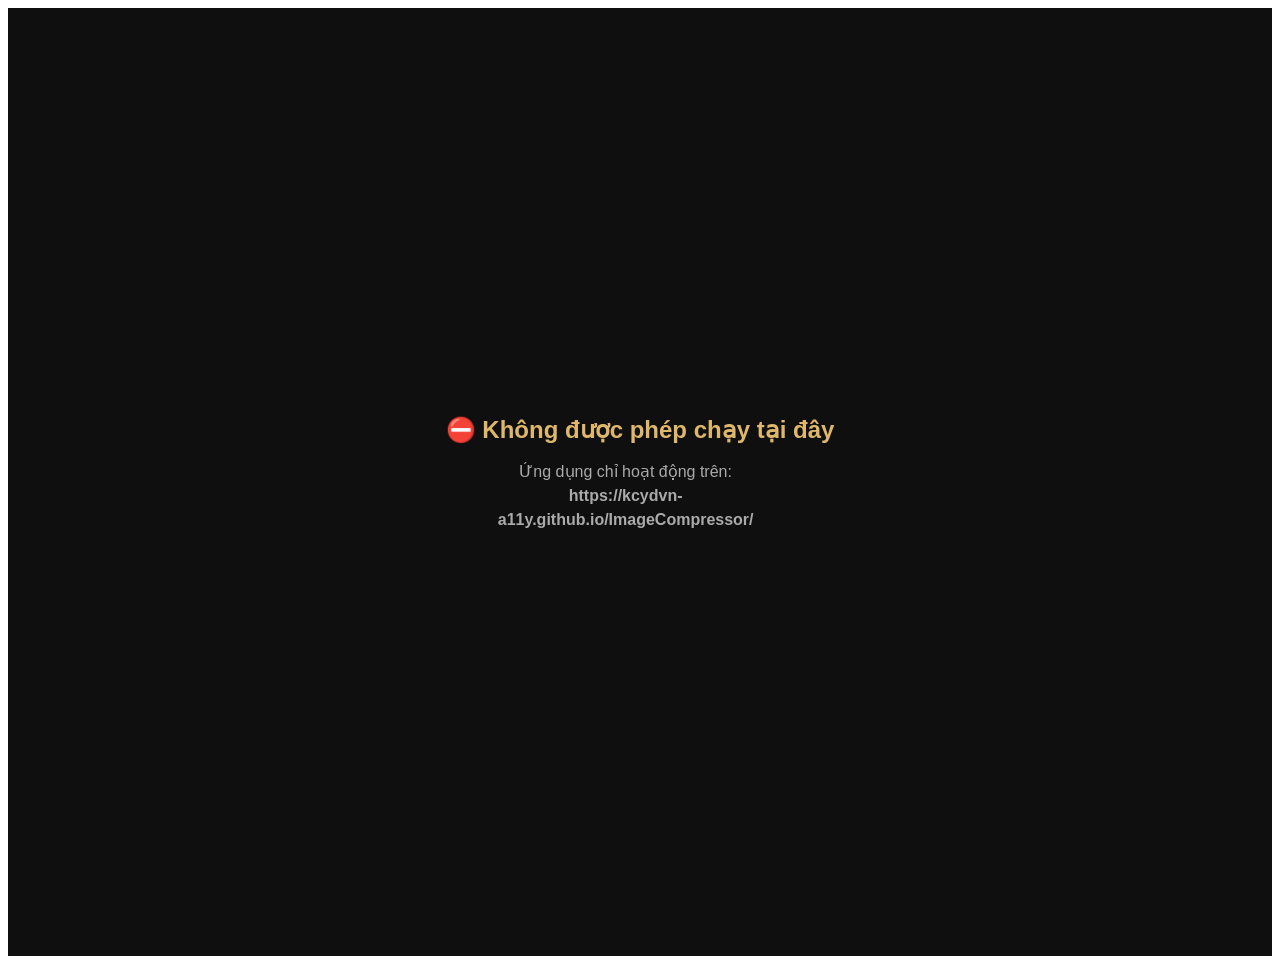
<file: index.html>
<!DOCTYPE html>
<html lang="en">
<head>
    <meta charset="UTF-8">
    <meta name="viewport" content="width=device-width, initial-scale=1.0, maximum-scale=1.0, user-scalable=no">
    <meta name="description" content="Công cụ nén ảnh offline chuyên nghiệp hỗ trợ JPEG, PNG, GIF, WebP, BMP, TIFF, HEIC">
    <meta name="keywords" content="nén ảnh, tối ưu hóa hình ảnh, Dim Paris">
    <meta name="author" content="YT Paris Fashion">
    <title data-lang="title">Professional Offline Image Compression - ThaiThong</title>
    <link rel="stylesheet" href="script/styles.css">
    <link rel="icon" type="image/png" href="script/aap1.jpg">
    <link href="https://fonts.googleapis.com/css2?family=Playfair+Display:wght@400;700&display=swap" rel="stylesheet">
</head>
<body>
    <div class="container">
        <!-- Language Switcher -->
        <div class="lang-switcher">
            <select id="langSelect" onchange="switchLanguage(this.value)">
                <option value="vi" data-flag="script/vn.png" title="VI">Vietnamese (VI)</option>
                <option value="en" selected data-flag="script/en.png" title="EN">English (EN)</option>
                <option value="fr" data-flag="script/fr.png" title="FR">French (FR)</option>
            </select>
        </div>

        <!-- Header -->
        <div class="header">
            <img src="script/YT-logo-500x281.png" alt="Dim Paris Logo" class="logo" loading="lazy">
            <h1 data-lang="headerTitle">Image Optimization Tool</h1>
        </div>
        <p data-lang="description1">Supports compression while preserving formats: JPEG, PNG, GIF, WebP, BMP, TIFF, HEIC with high quality.</p>
        <p data-lang="description2">Upload images, wait for compression to complete, and use the slider to compare.</p>

        <!-- Main Upload Zone -->
        <div class="upload-area" id="uploadArea">
            <input type="file" id="imageInput" accept="image/*" multiple>
            <p data-lang="uploadText">Drag and drop images here or click to select</p>
        </div>

        <!-- Image Table Details -->
        <div class="image-table" id="imageTable" style="display: none;">
            <div class="table-header">
                <span id="headerFileName">File Name</span>
                <span id="headerOriginalSize">Original Size</span>
                <span id="headerOriginalFileSize">Original File Size</span>
                <span id="headerResizedSize">Resized Size</span>
                <span id="headerCompressedSize">Compressed Size</span>
            </div>
            <div class="table-body" id="tableBody"></div>
        </div>

        <!-- Summary -->
        <div class="size-summary" id="sizeSummary" style="display: none;">
            <div id="totalOriginalSize"></div>
            <div id="totalCompressedFooter"></div>
        </div>

        <!-- Preview & Editor Section -->
        <div class="preview-section" id="previewSection" style="display: none;">
            <div class="preview" id="preview">
                <div class="preview-header">
                    <button onclick="saveAllCompressedImages()" class="save-all-btn" data-lang="saveAllBtn">Save All Images</button>
                    <button onclick="compressAllImages()" class="compress-main-btn" data-lang="compressAllBtn">⚡ Compress All</button>
                </div>
                <div class="comparison">
                    <div class="image-box">
                        <h3 data-lang="compareTitle">Compare Images</h3>
                        <div class="slider-container" id="sliderContainer">
                            <div class="loading" id="loading" style="display: none;" data-lang="loading">Processing...</div>
                            <img id="previewOriginalImg" class="comparison-img" alt="Original Image" loading="lazy">
                            <img id="previewCompressedImg" class="comparison-img" alt="Compressed Image" loading="lazy">
                            <div class="slider" id="slider"></div>
                            <div class="notification" id="notification" style="display: none;"></div>
                        </div>
                        <p>
                            <span data-lang="originalLabel">Original</span>: <span id="previewOriginalSize">0 KB</span> |
                            <span data-lang="compressedLabel">Compressed</span>: <span id="previewCompressedSize">0 KB</span>
                            <span id="reductionPercent"></span>
                        </p>
                    </div>

                    <!-- Image Tuning Controls -->
                    <div class="controls" id="controls">
                        <!-- Quality Control -->
                        <div class="quality-wrapper">
                            <label for="quality" data-lang="qualityLabel" title="">Quality (%):</label>
                            <input type="range" id="quality" min="1" max="100" value="50">
                            <span id="qualityValue">50%</span>
                        </div>

                        <!-- Additional Resizing Controls -->
                        <div class="resize-inputs">
                            <label for="resizeWidth" data-lang="widthLabel" title="">Width:</label>
                            <input type="number" id="resizeWidth" placeholder="Width (px)" data-lang-placeholder="widthPlaceholder" inputmode="numeric">

                            <label for="resizeHeight" data-lang="heightLabel" title="">Height:</label>
                            <input type="number" id="resizeHeight" placeholder="Height (px)" data-lang-placeholder="heightPlaceholder" inputmode="numeric">

                            <!-- PPI -->
                            <label for="ppiSelect" data-lang="ppiLabel" title="">PPI:</label>
                            <select id="ppiSelect" title="">
                                <option value="300" selected data-lang-title="ppi300">300 PPI</option>
                                <option value="326" data-lang-title="ppi326">326 PPI</option>
                                <option value="600" data-lang-title="ppi600">600 PPI</option>
                                <option value="1200" data-lang-title="ppi1200">1200 PPI</option>
                            </select>
                        </div>

                        <!-- Additional Edit Controls -->
                        <div class="edit-buttons">
                            <button onclick="openRotatePopup()" class="rotate-btn" data-lang="rotateBtn" title="">
                                <span class="icon">⟳</span> Rotate Image
                            </button>
                            <button onclick="openCropPopup()" class="crop-btn" data-lang="cropBtn" title="">
                                <span class="icon">✂</span> Crop Image
                            </button>
                        </div>
                    </div>
                </div>
            </div>
        </div>

        <!-- Promo/Support Toggle Button -->
        <button class="promo-toggle-btn" onclick="togglePromoSection()">
            <span>🚀 Khám phá ứng dụng khác & Hỗ trợ tác giả</span>
            <span id="toggleIcon">▼</span>
        </button>

        <!-- Promo Section -->
        <div class="promo-section hidden" id="promoSection">
            <h2>🚀 Ứng dụng khác của tôi</h2>
            <p class="subtitle">Khám phá thêm các tool hữu ích · Explore more useful tools</p>
           
            <div class="apps-grid">
                <a href="https://github.com/kcydvn-a11y/DaiLuan16DaiThuat" target="_blank" rel="noopener" class="app-card">
                    <div class="app-icon">🔮</div>
                    <h3>Đại Luận 16 Đại Thuật</h3>
                    <p>Đại Luận Số Mệnh Toàn Diện & Trận Đồ Xoay Chuyển Vận Mệnh kết hợp trí tuệ nhân tạo.</p>
                    <span class="btn-link">Xem trên GitHub →</span>
                </a>
                <a href="https://kcydvn-a11y.github.io/TTS-reader/" target="_blank" rel="noopener" class="app-card">
                    <div class="app-icon">🗣️</div>
                    <h3>Thai Thong · TTS Đa Ngôn Ngữ</h3>
                    <p>Công cụ Đọc Văn Bản & Trích Xuất Nội Dung Thông Minh, xuất PDF chuẩn A4, Web Speech API.</p>
                    <span class="btn-link">Trải nghiệm ngay →</span>
                </a>
                <a href="https://github.com/ThaiThongSJ/YT-Premium-Ultra" target="_blank" rel="noopener" class="app-card">
                    <div class="app-icon">▶️</div>
                    <h3>YT Premium Ultra</h3>
                    <p>YouTube Premium trải nghiệm mượt mà, không quảng cáo, chất lượng cao.</p>
                    <span class="btn-link">Xem trên GitHub →</span>
                </a>
                <a href="https://github.com/ThaiThongSJ/Pitch-Shifter-Daimon" target="_blank" rel="noopener" class="app-card">
                    <div class="app-icon">🎵</div>
                    <h3>Pitch Shifter Daimon</h3>
                    <p>Công cụ chỉnh cao độ âm thanh chuyên nghiệp, dễ sử dụng.</p>
                    <span class="btn-link">Xem trên GitHub →</span>
                </a>
                <a href="https://github.com/ThaiThongSJ/La-Kinh-Phong-Thuy" target="_blank" rel="noopener" class="app-card">
                    <div class="app-icon">🧭</div>
                    <h3>La Kinh Phong Thủy</h3>
                    <p>Ứng dụng la bàn phong thủy chính xác, hỗ trợ xem hướng nhà.</p>
                    <span class="btn-link">Xem trên GitHub →</span>
                </a>
                <a href="https://github.com/ThaiThongSJ/REMOVEADBLOCK-YOUTUBE-PRO" target="_blank" rel="noopener" class="app-card">
                    <div class="app-icon">🚫</div>
                    <h3>RemoveAdblock YouTube Pro</h3>
                    <p>Chặn quảng cáo YouTube mạnh mẽ, trải nghiệm xem video mượt mà.</p>
                    <span class="btn-link">Xem trên GitHub →</span>
                </a>
            </div>

            <!-- Support box -->
            <div class="support-box">
                <h3>💰 Hỗ trợ dự án / Support the Project</h3>
                <p><strong>Author:</strong> Thái Thông</p>
                <p><strong>Email:</strong> <a href="mailto:ThaiThongsj@gmail.com" style="color:#ffd700;">ThaiThongsj@gmail.com</a></p>
                <p class="bank">Vietcombank: 9898661918 — NGUYỄN NGỌC THÁI THÔNG</p>
                <p class="thanks">Thank you for using our tools! Enjoy an ultra-smooth experience. ✨<br>Made with ❤️ for a better web</p>
            </div>
        </div>

        <p class="footer-text">
            Developed by ThaiThong<br>
            Apps by <strong>Thái Thông</strong> · <a href="mailto:ThaiThongsj@gmail.com">ThaiThongsj@gmail.com</a>
        </p>
    </div>

    <!-- Rotate Popup -->
    <div id="rotatePopup" class="popup">
        <div class="popup-content">
            <span class="close-btn" onclick="closeRotatePopup()">×</span>
            <h3 data-lang="rotateTitle">Rotate & Flip Image</h3>
            <div class="rotate-canvas-container">
                <canvas id="rotateCanvas"></canvas>
            </div>
            <div class="rotate-controls">
                <div class="control-group tool-group">
                    <button id="rotate90" class="btn-tool" onclick="rotateImage(90)" title="Xoay 90°">90°</button>
                    <button id="rotate180" class="btn-tool" onclick="rotateImage(180)" title="Xoay 180°">180°</button>
                    <button id="rotate270" class="btn-tool" onclick="rotateImage(270)" title="Xoay 270°">270°</button>
                    <span class="divider">|</span>
                    <button id="flipHBtn" class="btn-tool" onclick="toggleFlipH()" title="Lật ngang">↔</button>
                    <button id="flipVBtn" class="btn-tool" onclick="toggleFlipV()" title="Lật dọc">↕</button>
                </div>
                <div class="control-group custom-angle-group">
                    <input type="number" id="customAngle" placeholder="Góc (°)" min="-360" max="360">
                    <button data-lang="previewBtn" class="btn-secondary" onclick="previewRotate()" title="">Xem trước</button>
                    <button data-lang="ResetBtn" class="btn-secondary" onclick="resetRotate()" title="">Đặt lại</button>
                </div>
                <div class="control-group action-group">
                    <button data-lang="resetImageBtn" class="btn-danger" onclick="resetImage()" title="">Khôi phục ảnh gốc</button>
                    <button data-lang="applyBtn" class="btn-primary" onclick="applyRotate()" title="">Áp dụng</button>
                </div>
            </div>
        </div>
    </div>

    <!-- Crop Popup -->
    <div id="cropPopup" class="popup">
        <div class="popup-content">
            <span class="close-btn" onclick="closeCropPopup()">×</span>
            <h3 data-lang="cropTitle">Crop Image</h3>
            <div class="crop-container">
                <canvas id="cropCanvas"></canvas>
                <div id="cropOverlay" class="crop-overlay">
                    <div id="rulerHorizontal" class="ruler ruler-horizontal"></div>
                    <div id="rulerVertical" class="ruler ruler-vertical"></div>
                    <div class="handle top-left"></div>
                    <div class="handle top-right"></div>
                    <div class="handle bottom-left"></div>
                    <div class="handle bottom-right"></div>
                </div>
            </div>
            <div class="crop-controls">
                <button id="resetCrop" data-lang="ResetBtn">Reset</button>
                <button id="applyCrop" data-lang="applyBtn">Apply</button>
                <button data-lang="resetImageBtn" onclick="resetImage()">Reset Image</button>
            </div>
        </div>
    </div>

    <!-- Loading Overlay -->
    <div id="loadingOverlay" class="loading-overlay" style="display: none;">
        <div class="loading-content">
            <p id="loadingMessage">Processing...</p>
            <progress id="loadingProgress" max="100" value="0"></progress>
            <p id="loadingDetails"></p>
        </div>
    </div>

    <!-- Scripts -->
    <script defer src="script/jszip.min.js"></script>
    <script defer src="script/FileSaver.min.js"></script>
    <script defer src="script/UTIF.js"></script>
    <script defer src="script/heic2any.min.js"></script>
    <script defer src="script/pako.min.js"></script>
    <script defer src="script/UPNG.js"></script>
    <script defer src="script/script.js"></script>
    <script>
        function togglePromoSection() {
            const promo = document.getElementById('promoSection');
            const icon = document.getElementById('toggleIcon');
            if (promo.classList.contains('hidden')) {
                promo.classList.remove('hidden');
                icon.textContent = '▲';
            } else {
                promo.classList.add('hidden');
                icon.textContent = '▼';
            }
        }
        window.addEventListener('error', (e) => {
            if (e.target && e.target.tagName === 'SCRIPT') {
                const notification = document.getElementById('notification');
                if (!notification) return;
                const langSelect = document.querySelector('#langSelect');
                const lang = langSelect ? langSelect.value : 'en';
                const messages = {
                    vi: `Không thể tải ${e.target.src}. Vui lòng thử lại!`,
                    en: `Failed to load ${e.target.src}. Please try again!`,
                    fr: `Échec du chargement de ${e.target.src}. Veuillez réessayer !`
                };
                notification.textContent = messages[lang] || messages['en'];
                notification.style.display = 'block';
                notification.classList.add('show');
                setTimeout(() => {
                    notification.classList.remove('show');
                    notification.style.display = 'none';
                }, 5000);
            }
        }, true);
    </script>
</body>
</html>
</file>
<file: script/styles.css>
/* ==========================================================================
   1. CẤU HÌNH BIẾN & GIAO DIỆN CHÍNH (THEME GỐC)
   ========================================================================== */
:root {
    --primary-color: #008B8B;
    --secondary-color: #006D6D;
    --accent-color: #FFD700;
    --text-color: #2c3e50;
    --light-bg: #f5f6fa;
    --white: #ffffff;
    --gray: #7f8c8d;
    --shadow: 0 4px 20px rgba(0, 0, 0, 0.1);
    --transition: 0.3s ease;
    --border-radius: 5px;
}

body {
    font-family: -apple-system, BlinkMacSystemFont, "Segoe UI", Roboto, Helvetica, 'Arial', sans-serif;
    margin: 0;
    padding: 20px;
    background-color: var(--light-bg);
    color: var(--text-color);
    overflow-x: hidden;
    -webkit-font-smoothing: antialiased;
}

.container {
    text-align: center;
    background: var(--white);
    padding: 30px;
    border-radius: var(--border-radius);
    box-shadow: var(--shadow);
    max-width: 1000px;
    margin: 0 auto;
    box-sizing: border-box;
}

/* ==========================================================================
   2. HEADER & LOGO
   ========================================================================== */
.header {
    display: flex;
    flex-direction: column;
    align-items: center;
    justify-content: center;
    margin-bottom: 20px;
    text-align: center;
}

.logo, .header .logo {
    width: 150px;
    max-width: 160px;
    height: auto;
    margin: 0 auto 10px;
    display: block;
    transition: transform var(--transition);
    box-shadow: 0 4px 10px rgba(0, 0, 0, 0.2);
    border-radius: var(--border-radius);
    will-change: transform;
}

.logo:hover {
    transform: scale(1.1);
}

h1, .header h1 {
    color: var(--text-color);
    font-size: 32px;
    margin: 0;
    font-weight: 700;
}

p {
    color: var(--gray);
    margin: 5px 0;
    font-size: 16px;
}

/* ==========================================================================
   3. UPLOAD AREA & TỔNG QUAN KÍCH THƯỚC
   ========================================================================== */
.upload-area {
    border: 2px dashed var(--primary-color);
    padding: 40px;
    border-radius: 8px;
    background-color: #ecf0f1;
    cursor: pointer;
    position: relative;
    transition: background-color var(--transition), transform 0.2s ease;
}

.upload-area:hover {
    background-color: #dfe6e9;
    transform: scale(1.02);
}

.upload-area input {
    opacity: 0;
    position: absolute;
    top: 0;
    left: 0;
    width: 100%;
    height: 100%;
    cursor: pointer;
}

.upload-area p {
    margin: 0;
    text-align: center;
    font-size: 18px;
}

.size-summary {
    text-align: right;
    font-size: 14px;
    font-weight: bold;
    color: var(--text-color);
    margin-top: 5px;
}

.size-summary #totalOriginalSize span {
    color: var(--primary-color);
}

.size-summary #totalCompressedFooter span {
    color: red;
}

/* ==========================================================================
   4. BẢNG DANH SÁCH ẢNH (TABLE)
   ========================================================================== */
.image-table {
    margin: 20px 0;
    text-align: left;
    max-height: 200px;
    overflow-y: auto;
    overflow-x: auto;
    -webkit-overflow-scrolling: touch;
    border: 1px solid #ddd;
    border-radius: var(--border-radius);
    scrollbar-width: thin;
    scrollbar-color: var(--primary-color) #ddd;
}

.table-header {
    display: flex;
    background-color: var(--primary-color);
    color: var(--white);
    padding: 10px;
    font-weight: bold;
    position: sticky;
    top: 0;
    z-index: 1;
    border-bottom: 2px solid var(--secondary-color);
    isolation: isolate;
}

.table-header span {
    flex: 1;
    text-align: center;
}

.table-row {
    display: flex;
    padding: 10px;
    cursor: pointer;
    border-bottom: 1px solid #ddd;
    transition: background-color 0.2s ease;
    align-items: center;
}

.table-row span {
    flex: 1;
    text-align: center;
    color: var(--text-color);
    overflow: hidden;
    text-overflow: ellipsis;
    white-space: nowrap;
}

.table-row span:first-child {
    max-width: 200px;
}

.table-row span:nth-child(3) {
    color: var(--primary-color);
}

.table-row span:nth-child(5) {
    color: red;
}

.table-row:hover {
    background-color: #ecf0f1;
}

.table-row.active {
    background-color: #A9A9A9;
    color: var(--white);
}

/* ==========================================================================
   5. PREVIEW & THANH KÉO SLIDER (GIỮ NGUYÊN BẢN GỐC)
   ========================================================================== */
.preview-section {
    margin-top: 20px;
}

.preview-header {
    display: flex;
    justify-content: space-between;
    align-items: center;
    gap: 12px;
    margin-bottom: 16px;
    flex-wrap: wrap;
}

.comparison {
    display: flex;
    justify-content: center;
    align-items: flex-start;
    gap: 20px;
}

.image-box {
    width: 70%;
    max-width: 600px;
}

.image-box h3 {
    color: var(--text-color);
    text-align: center;
    font-size: 20px;
    margin-bottom: 10px;
}

.slider-container {
    position: relative;
    width: 100%;
    max-height: 400px;
    overflow: hidden;
    border: 1px solid #ddd;
    border-radius: var(--border-radius);
    touch-action: pan-y; /* Tối ưu thao tác vuốt trên điện thoại */
}

.comparison-img {
    width: 100%;
    height: auto;
    position: absolute;
    top: 50%;
    left: 50%;
    transform: translate(-50%, -50%);
    object-fit: contain;
}

#previewCompressedImg {
    clip-path: inset(0 50% 0 0);
    -webkit-clip-path: inset(0 50% 0 0);
}

.slider {
    position: absolute;
    width: 4px;
    height: 100%;
    background: var(--primary-color);
    top: 0;
    left: 50%;
    cursor: ew-resize;
    transition: left 0.05s ease;
    will-change: left;
    touch-action: none;
}

.slider:hover {
    background: var(--secondary-color);
}

#reductionPercent {
    color: #e74c3c;
    font-weight: bold;
}

#rotateCanvas {
    display: block;
    margin: 0 auto 15px auto; /* Căn giữa Canvas trong khung Popup */
    max-width: 100%;
}
/* Khung chứa Canvas căn giữa gọn gàng */
.rotate-canvas-container {
    display: flex;
    justify-content: center;
    align-items: center;
    background-color: #f8f9fa;
    padding: 15px;
    border-radius: 8px;
    margin-bottom: 15px;
    min-height: 250px;
}

#rotateCanvas {
    max-width: 100%;
    max-height: 380px;
    display: block;
    margin: 0 auto;
}

/* Khung tổng chứa các nhóm nút */
.rotate-controls {
    display: flex;
    flex-direction: column;
    gap: 12px;
}

/* Cấu trúc từng hàng nút */
.control-group {
    display: flex;
    justify-content: center;
    align-items: center;
    gap: 8px;
    flex-wrap: wrap;
}

.divider {
    color: #ccc;
    margin: 0 4px;
}

/* CSS chung cho toàn bộ nút Bấm */
.rotate-controls button {
    padding: 8px 14px;
    font-size: 14px;
    font-weight: 500;
    border: 1px solid #d1d5db;
    border-radius: 6px;
    background-color: #ffffff;
    color: #374151;
    cursor: pointer;
    transition: all 0.2s ease;
}

.rotate-controls button:hover {
    background-color: #f3f4f6;
    border-color: #9ca3af;
}

/* Nút công cụ nhỏ (90°, 180°, ↔, ↕) */
.btn-tool {
    font-weight: bold;
}

/* Input nhập góc */
#customAngle {
    width: 90px;
    padding: 8px 10px;
    font-size: 14px;
    border: 1px solid #d1d5db;
    border-radius: 6px;
    outline: none;
    text-align: center;
}

#customAngle:focus {
    border-color: #2563eb;
    box-shadow: 0 0 0 2px rgba(37, 99, 235, 0.2);
}

/* Nhóm hành động chính bên dưới */
.action-group {
    border-top: 1px solid #e5e7eb;
    padding-top: 12px;
    margin-top: 4px;
    justify-content: flex-end; /* Đưa 2 nút quan trọng về góc phải */
}

/* Nút chính (Apply) */
.btn-primary {
    background-color: #2563eb !important;
    color: white !important;
    border-color: #2563eb !important;
}

.btn-primary:hover {
    background-color: #1d4ed8 !important;
}

/* Nút Cảnh báo / Reset ảnh gốc */
.btn-danger {
    color: #dc2626 !important;
    border-color: #fca5a5 !important;
    background-color: #fef2f2 !important;
}

.btn-danger:hover {
    background-color: #fee2e2 !important;
}
/* ==========================================================================
   6. BỘ ĐIỀU KHIỂN & CÁC NÚT BẤM (CONTROLS & BUTTONS)
   ========================================================================== */
.controls {
    display: flex;
    flex-direction: column;
    align-items: center;
    gap: 15px;
    width: 200px;
}

.quality-wrapper {
    display: flex;
    align-items: center;
    gap: 10px;
    margin-bottom: 12px;
    flex-wrap: wrap;
    width: 100%;
}

#quality {
    width: 100%;
    accent-color: var(--primary-color);
}

#qualityValue {
    margin-top: 5px;
    font-weight: bold;
    color: var(--primary-color);
}

.resize-inputs {
    display: flex;
    flex-direction: column;
    gap: 10px;
    margin-top: 10px;
    width: 100%;
}

.resize-inputs label {
    color: var(--text-color);
    font-size: 14px;
}

.resize-inputs input, .resize-inputs select {
    padding: 8px;
    border: 1px solid var(--primary-color);
    border-radius: var(--border-radius);
    width: 120px;
    background-color: var(--white);
    color: var(--text-color);
    font-size: 14px;
    transition: border-color var(--transition), box-shadow var(--transition);
    box-sizing: border-box;
}

.resize-inputs select {
    cursor: pointer;
}

.resize-inputs input:focus, .resize-inputs select:focus {
    border-color: var(--secondary-color);
    box-shadow: 0 0 5px rgba(0, 139, 139, 0.5);
    outline: none;
}

.resize-inputs input:hover, .resize-inputs select:hover {
    border-color: var(--secondary-color);
}

button, .compress-main-btn, .save-all-btn {
    background-color: var(--primary-color);
    color: var(--white);
    padding: 10px 20px;
    border: none;
    border-radius: var(--border-radius);
    cursor: pointer;
    transition: background-color var(--transition), transform 0.2s ease;
    font-weight: 500;
}

button:hover {
    background-color: var(--secondary-color);
    transform: scale(1.05);
}

button:active {
    transform: scale(0.95);
}

.compress-main-btn {
    background-color: var(--primary-color);
}

.save-all-btn {
    margin-bottom: 0;
}

.edit-buttons {
    display: flex;
    flex-direction: column;
    gap: 10px;
    margin-top: 10px;
    width: 100%;
}

.rotate-btn, .crop-btn {
    display: flex;
    align-items: center;
    justify-content: center;
    gap: 8px;
    background-color: var(--primary-color);
    color: var(--white);
    padding: 10px 15px;
    border-radius: var(--border-radius);
    font-size: 14px;
    font-weight: 500;
    cursor: pointer;
    transition: background-color var(--transition), transform var(--transition);
}

.rotate-btn .icon, .crop-btn .icon {
    font-size: 18px;
    font-weight: bold;
    font-family: 'Arial', 'Segoe UI Symbol', 'Noto Sans', sans-serif;
    display: inline-flex;
    align-items: center;
    justify-content: center;
    width: 24px;
    height: 24px;
    line-height: 24px;
    text-align: center;
    color: var(--white);
}

.rotate-btn:hover, .crop-btn:hover {
    background-color: var(--secondary-color);
    transform: scale(1.05);
}

.rotate-btn:active, .crop-btn:active {
    transform: scale(0.95);
}

.remove-btn {
    background: none;
    border: none;
    color: red;
    font-size: 16px;
    cursor: pointer;
    padding: 0 10px;
    transition: transform var(--transition);
    position: relative;
}

.remove-btn::before {
    content: "✖";
    display: inline-block;
}

.remove-btn:hover {
    transform: scale(1.2);
    color: red;
}

.remove-btn[title="Xóa"]::after, 
.remove-btn[title="Remove"]::after, 
.remove-btn[title="Supprimer"]::after {
    display: none;
}

/* ==========================================================================
   7. KHU VỰC QUẢNG CÁO & BẢO TRÌ (PROMO & SUPPORT)
   ========================================================================== */
.promo-toggle-btn {
    display: flex;
    align-items: center;
    justify-content: center;
    gap: 8px;
    margin: 25px auto 10px;
    padding: 10px 20px;
    background: rgba(0, 139, 139, 0.1);
    border: 1px solid var(--primary-color);
    border-radius: 30px;
    color: var(--primary-color);
    font-size: 0.95rem;
    font-weight: 600;
    cursor: pointer;
    transition: all 0.3s ease;
    width: fit-content;
}

.promo-toggle-btn:hover, .promo-toggle-btn:active {
    background: var(--primary-color);
    color: var(--white);
    transform: translateY(-2px);
}

.promo-section {
    margin: 15px 0 20px;
    padding: 24px 18px;
    background: var(--white);
    border: 1px solid #ddd;
    border-radius: 16px;
    box-shadow: var(--shadow);
    transition: all 0.4s ease-in-out;
}

.promo-section.hidden {
    display: none;
}

.promo-section h2 {
    text-align: center;
    font-family: 'Playfair Display', serif;
    font-size: 1.6rem;
    margin-bottom: 6px;
    color: var(--primary-color);
}

.promo-section .subtitle {
    text-align: center;
    opacity: 0.85;
    margin-bottom: 20px;
    font-size: 0.9rem;
    color: var(--gray);
}

.apps-grid {
    display: grid;
    grid-template-columns: repeat(auto-fit, minmax(220px, 1fr));
    gap: 15px;
}

.app-card {
    background: var(--light-bg);
    border: 1px solid #ddd;
    border-radius: 12px;
    padding: 16px;
    transition: all 0.3s ease;
    text-decoration: none;
    color: var(--text-color);
    display: flex;
    flex-direction: column;
    gap: 8px;
}

.app-card:hover {
    transform: translateY(-4px);
    border-color: var(--primary-color);
    box-shadow: 0 8px 20px rgba(0, 139, 139, 0.2);
}

.app-card .app-icon {
    font-size: 1.8rem;
    line-height: 1;
}

.app-card h3 {
    margin: 0;
    font-size: 1.05rem;
    color: var(--text-color);
}

.app-card p {
    margin: 0;
    font-size: 0.85rem;
    color: var(--gray);
    line-height: 1.4;
    flex-grow: 1;
}

.app-card .btn-link {
    display: inline-block;
    margin-top: 6px;
    padding: 8px 12px;
    background: var(--primary-color);
    color: var(--white);
    border-radius: 6px;
    font-size: 0.8rem;
    font-weight: 600;
    text-align: center;
}

.support-box {
    margin-top: 20px;
    padding: 16px;
    background: #fdfffe;
    border-radius: 12px;
    border: 1px dashed var(--primary-color);
    text-align: center;
}

.support-box h3 {
    margin: 0 0 10px;
    color: var(--primary-color);
    font-size: 1rem;
}

.support-box p {
    margin: 4px 0;
    font-size: 0.88rem;
    line-height: 1.4;
    color: var(--text-color);
}

.support-box .bank {
    font-weight: 600;
    color: var(--secondary-color);
    letter-spacing: 0.5px;
    word-break: break-word;
}

.support-box .thanks {
    margin-top: 10px;
    font-style: italic;
    opacity: 0.9;
    font-size: 0.82rem;
}

/* ==========================================================================
   8. CHUYỂN ĐỔI NGÔN NGỮ (LANG SWITCHER)
   ========================================================================== */
.lang-switcher {
    position: fixed;
    top: 10px;
    right: 10px;
    display: flex;
    gap: 8px;
    z-index: 1000;
}

.lang-btn {
    background-color: #ecf0f1;
    color: var(--text-color);
    border: 2px solid var(--primary-color);
    padding: 3px 10px;
    border-radius: 15px;
    cursor: pointer;
    font-size: 12px;
    font-weight: bold;
    transition: all var(--transition);
}

.lang-btn:hover {
    background-color: #dfe6e9;
    transform: scale(1.05);
    opacity: 0.8;
}

.lang-btn.active {
    background-color: var(--primary-color);
    color: var(--white);
    border-color: var(--secondary-color);
    transform: scale(1.05);
}

.flag-icon {
    width: 24px;
    height: 16px;
    vertical-align: middle;
    border-radius: 2px;
}

#langSelect {
    padding: 8px 30px 8px 40px;
    border: 1px solid var(--primary-color);
    border-radius: var(--border-radius);
    background-color: rgba(255, 255, 255, 0.9);
    color: var(--text-color);
    font-size: 14px;
    cursor: pointer;
    transition: border-color var(--transition), background-color var(--transition);
    appearance: none;
    background-repeat: no-repeat;
    background-position: 10px center, calc(100% - 10px) center;
    background-size: 24px 16px, 10px 10px;
    background-image: url(''), url('data:image/svg+xml;utf8,<svg xmlns="http://www.w3.org/2000/svg" width="10" height="10" viewBox="0 0 24 24" fill="none" stroke="%23008B8B" stroke-width="2"><polyline points="6 9 12 15 18 9"></polyline></svg>');
    width: 150px;
}

#langSelect:focus, #langSelect:hover {
    border-color: var(--secondary-color);
    outline: none;
    background-color: rgba(255, 255, 255, 1);
}

/* ==========================================================================
   9. POPUP & CỬA SỔ CHỈNH SỬA (ROTATE / CROP) - TỐI ƯU MƯỢT MÀ
   ========================================================================== */
.popup {
    position: fixed;
    top: 0;
    left: 0;
    width: 100vw;
    height: 100vh;
    background: rgba(0, 0, 0, 0.75);
    display: flex;
    justify-content: center;
    align-items: center;
    z-index: 2000;
    opacity: 0;
    visibility: hidden;
    transition: opacity 0.3s ease, visibility 0.3s ease;
    padding: 10px;
    box-sizing: border-box;
}

.popup.show {
    opacity: 1;
    visibility: visible;
}

.popup-content {
    background: var(--white);
    padding: 20px;
    border-radius: var(--border-radius);
    box-shadow: var(--shadow);
    max-width: 750px;
    width: 95%;
    max-height: 90vh;
    overflow-y: auto;
    position: relative;
    transform: scale(0.9);
    transition: transform 0.3s cubic-bezier(0.175, 0.885, 0.32, 1.275);
    box-sizing: border-box;
}

.popup.show .popup-content {
    transform: scale(1);
}

.close-btn {
    position: absolute;
    top: 12px;
    right: 15px;
    font-size: 24px;
    color: var(--text-color);
    cursor: pointer;
    transition: color var(--transition);
    z-index: 10;
}

.close-btn:hover {
    color: var(--primary-color);
}

.popup h3 {
    color: var(--text-color);
    font-size: 20px;
    margin: 0 0 15px;
    text-align: center;
}

/* Crop popup styles */
.crop-container {
    position: relative;
    width: fit-content;
    max-width: 600px;
    max-height: 600px;
    margin: 40px auto;
}

/* BÀN CẮT GIẤY (CUTTING MAT) - TÔNG XÁM NHẸ NHÀNG, TINH TẾ */
.crop-container::before {
    content: '';
    position: absolute;
    top: -30px;
    left: -30px;
    right: -30px;
    bottom: -30px;
    background-color: #f1f5f9; /* Xám nhẹ thanh lịch */
    border: 1px solid #cbd5e0;
    border-radius: 8px;
    box-shadow: inset 0 0 6px rgba(0, 0, 0, 0.04), 0 4px 12px rgba(0, 0, 0, 0.08);
    z-index: 0;

    /* Vạch thước đo xám nhạt mảnh mai */
    background-image: 
        repeating-linear-gradient(90deg, #94a3b8 0px, #94a3b8 1px, transparent 1px, transparent 10px),
        repeating-linear-gradient(0deg, #94a3b8 0px, #94a3b8 1px, transparent 1px, transparent 10px);
    background-size: 100% 10px, 10px 100%;
    background-position: top left, top left;
    background-repeat: repeat-x, repeat-y;
}

/* TẤM HÌNH - VIỀN MỎNG 1PX TỰ HÒA TRỘN MÀU ẢNH */
#cropCanvas {
    position: relative;
    display: block;
    max-width: 600px;
    max-height: 600px;
    background-color: #ffffff !important;
    border-radius: var(--border-radius);
    z-index: 1;
    /* Viền kép 1px siêu mỏng xuyên thấu: tự động tiệp màu theo mép ảnh */
    border: 1px solid rgba(0, 0, 0, 0.15);
    box-shadow: 0 0 0 1px rgba(255, 255, 255, 0.8), 0 4px 12px rgba(0, 0, 0, 0.12);
}

/* DAO CẮT (CROP OVERLAY) - VỪA KHÍT 100% VỚI TẤM HÌNH */
.crop-overlay {
    position: absolute;
    top: 0;
    left: 0;
    border: 2px solid var(--primary-color);
    background: rgba(0, 139, 139, 0.2);
    cursor: move;
    box-sizing: border-box;
    z-index: 2;
}

.ruler {
    position: absolute;
    background: var(--secondary-color);
    color: var(--white);
    font-size: 11px;
    padding: 2px 6px;
    border-radius: 3px;
    pointer-events: none;
}

.ruler-horizontal {
    top: -22px;
    left: 50%;
    transform: translateX(-50%);
}

.ruler-vertical {
    left: -45px;
    top: 50%;
    transform: translateY(-50%) rotate(-90deg);
}

/* Các điểm neo (Handles) kéo góc */
.handle {
    position: absolute;
    width: 14px;
    height: 14px;
    background: var(--primary-color);
    border: 2px solid var(--white);
    border-radius: 50%;
    cursor: pointer;
    box-shadow: 0 2px 5px rgba(0,0,0,0.3);
    z-index: 5;
    transition: transform 0.1s ease;
}

.handle:hover {
    transform: scale(1.3);
    background: var(--accent-color);
}

.handle.top-left { top: -7px; left: -7px; cursor: nwse-resize; }
.handle.top-right { top: -7px; right: -7px; cursor: nesw-resize; }
.handle.bottom-left { bottom: -7px; left: -7px; cursor: nesw-resize; }
.handle.bottom-right { bottom: -7px; right: -7px; cursor: nwse-resize; }

.crop-controls {
    display: flex;
    flex-wrap: wrap;
    gap: 12px;
    justify-content: center;
    margin-top: 20px;
}

.crop-controls button {
    padding: 10px 20px;
    font-size: 14px;
    min-height: 42px;
}

/* 1. KHÓA TRỘI TRANG KHI ĐANG KÉO Ô CẮT TRÊN MOBILE */
.crop-container,
.crop-overlay,
#cropCanvas,
.handle {
    touch-action: none !important; /* Chặn trình duyệt kéo cuộn trang web khi tay đang chạm vào ô cắt */
    -webkit-user-select: none;
    user-select: none;
}

/* 2. MỞ KHÓA VUỐT MƯỢT CHO KHUNG XEM TRƯỚC (PREVIEW) VÀ BẢNG DANH SÁCH */
.preview-container,
.thumbnail-container,
.table-responsive,
.popup-content {
    touch-action: pan-x pan-y !important; /* Cho phép tay lướt xem trước tự nhiên */
    -webkit-overflow-scrolling: touch !important; /* Vuốt mượt chuẩn iOS / Android */
    overflow-x: auto;
}

/* 3. TĂNG KÍCH THƯỚC NÚT KÉO 4 GÓC ĐỂ NGÓN TAY DỄ BẤM TRÊN MOBILE */
.handle {
    width: 20px !important;
    height: 20px !important;
}

.handle.top-left     { top: -10px !important; left: -10px !important; }
.handle.top-right    { top: -10px !important; right: -10px !important; }
.handle.bottom-left  { bottom: -10px !important; left: -10px !important; }
.handle.bottom-right { bottom: -10px !important; right: -10px !important; }
/* ==========================================================================
   10. THÔNG BÁO & LOADING
   ========================================================================== */
.footer-text {
    margin-top: 40px;
    font-size: 16px;
    font-family: 'Playfair Display', serif;
    color: var(--accent-color);
    text-align: center;
    padding: 15px 20px;
    background: linear-gradient(90deg, #1a2a44, #2c3e50);
    border-radius: var(--border-radius);
    box-shadow: 0 4px 12px rgba(0, 0, 0, 0.2);
    position: relative;
    overflow: hidden;
    transition: transform var(--transition), box-shadow var(--transition);
}

.footer-text:hover {
    transform: translateY(-3px);
    box-shadow: 0 6px 20px rgba(0, 0, 0, 0.3);
}

.footer-text::before {
    content: '';
    position: absolute;
    top: 0;
    left: -100%;
    width: 100%;
    height: 100%;
    background: linear-gradient(90deg, transparent, rgba(255, 255, 255, 0.3), transparent);
    transition: left 0.5s ease;
}

.footer-text:hover::before {
    left: 100%;
}

.footer-text a {
    color: var(--accent-color);
    text-decoration: none;
}

.loading {
    position: absolute;
    top: 50%;
    left: 50%;
    transform: translate(-50%, -50%);
    background: rgba(0, 0, 0, 0.7);
    color: var(--white);
    padding: 10px 20px;
    border-radius: var(--border-radius);
    z-index: 10;
    transition: opacity var(--transition);
}

.loading-overlay {
    position: fixed;
    top: 0;
    left: 0;
    width: 100%;
    height: 100%;
    background: rgba(0, 0, 0, 0.5);
    display: flex;
    justify-content: center;
    align-items: center;
    z-index: 1000;
}

.loading-content {
    background: var(--white);
    padding: 20px;
    border-radius: var(--border-radius);
    text-align: center;
    box-shadow: 0 4px 12px rgba(0, 0, 0, 0.2);
    max-width: 300px;
}

.loading-content progress {
    width: 100%;
    margin: 10px 0;
    height: 20px;
    accent-color: var(--primary-color);
}

.loading-content p {
    margin: 5px 0;
    color: var(--text-color);
    font-weight: bold;
    text-overflow: ellipsis;
    white-space: nowrap;
    overflow: hidden;
}

.notification {
    position: fixed;
    top: 50%;
    left: 50%;
    transform: translate(-50%, -50%) scale(0);
    padding: 15px 30px;
    background: linear-gradient(to right, #00e6e6, #00b3b3);
    color: var(--white);
    border-radius: 30px;
    box-shadow: 0 8px 20px rgba(0, 0, 0, 0.3);
    font-size: 18px;
    font-weight: bold;
    opacity: 0;
    transition: transform 0.3s ease-out, opacity 0.3s ease-out, box-shadow 0.3s ease;
    z-index: 1000;
    pointer-events: none;
    border: none;
    text-shadow: 2px 2px 8px rgba(0, 0, 0, 0.5);
    animation: fadeIn 0.5s ease-out, pulse 2s 3 alternate;
}

.notification.show {
    transform: translate(-50%, -50%) scale(1);
    opacity: 1;
}

@keyframes fadeIn {
    from {
        opacity: 0;
        transform: translate(-50%, -60%) scale(0.8);
    }
    to {
        opacity: 1;
        transform: translate(-50%, -50%) scale(1);
    }
}

@keyframes pulse {
    from { box-shadow: 0 8px 20px rgba(0, 0, 0, 0.3); }
    to { box-shadow: 0 12px 30px rgba(0, 0, 0, 0.4); }
}

/* ==========================================================================
   11. TỐI ƯU GIAO DIỆN DI ĐỘNG (MOBILE RESPONSIVE FIXES)
   ========================================================================== */
/* ==========================================================================
   11. TỐI ƯU GIAO DIỆN DI ĐỘNG (MOBILE RESPONSIVE FIXES) - ĐÃ SỬA LỖI
   ========================================================================== */
@media (max-width: 768px) {
    body {
        padding: 10px;
    }

    .container {
        padding: 15px 10px;
    }

    .lang-switcher {
        position: static;
        justify-content: center;
        margin-bottom: 12px;
    }

    #langSelect {
        width: 100%;
    }

    .header .logo, .logo {
        max-width: 120px;
    }

    h1, .header h1 {
        font-size: 22px;
    }

    .upload-area {
        padding: 25px 15px;
    }

    .size-summary {
        font-size: 12px;
    }

    .preview-header {
        flex-direction: column;
        align-items: stretch;
    }

    .comparison {
        flex-direction: column;
        align-items: center;
    }

    .image-box {
        width: 100%;
    }

    .controls {
        width: 100%;
        margin-top: 15px;
    }

    .resize-inputs {
        display: grid;
        grid-template-columns: 1fr 1fr;
        gap: 10px;
        align-items: center;
    }

    .resize-inputs input, .resize-inputs select {
        width: 100%;
    }

    .edit-buttons {
        display: grid;
        grid-template-columns: 1fr 1fr;
        gap: 10px;
    }

    .edit-buttons button, .controls button, .compress-main-btn, .save-all-btn {
        width: 100%;
        min-height: 44px; /* Chuẩn kích thước dễ bấm trên điện thoại */
        font-size: 0.9rem;
    }

    .apps-grid {
        grid-template-columns: 1fr;
    }

    .promo-section h2 {
        font-size: 1.35rem;
    }

    .popup-content {
        width: 95%;
        padding: 15px 10px;
    }

    #rotateCanvas, #cropCanvas {
        max-width: 100%;
        max-height: 380px;
    }

    .rotate-controls input {
        width: 80px;
    }

    .rotate-controls {
        flex-direction: column;
        align-items: center;
    }

    /* === SỬA LỖI 3 NÚT CROP BỊ LỘN XỌN === */
    .crop-controls {
        display: flex !important;
        flex-direction: row !important; /* Xếp hàng ngang thẳng đẹp */
        justify-content: space-between;
        gap: 8px;
        width: 100%;
        margin-top: 15px;
    }

    .crop-controls button {
        flex: 1; /* 3 nút tự động chia đều 33% chiều rộng */
        min-height: 44px;
        padding: 8px 2px;
        font-size: 13px;
        white-space: nowrap;
        text-align: center;
    }

    /* === SỬA LỖI KHUNG CẮT BỊ TRÀN & KÉO LECH TRÊN ĐIỆN THOẠI === */
    .crop-container {
        margin: 15px auto !important;
        max-width: 100% !important;
    }

    /* Thu hẹp bàn cắt xám để không đẩy tràn màn hình điện thoại */
    .crop-container::before {
        top: -8px !important;
        left: -8px !important;
        right: -8px !important;
        bottom: -8px !important;
    }

    /* Chặn trình duyệt tự cuộn trang khi vuốt ngón tay vào khung Crop / nút góc */
    .crop-overlay, .handle, .crop-container {
        touch-action: none !important;
    }

    .footer-text {
        font-size: 14px;
        padding: 10px 15px;
        margin-top: 30px;
    }
}
</file>
